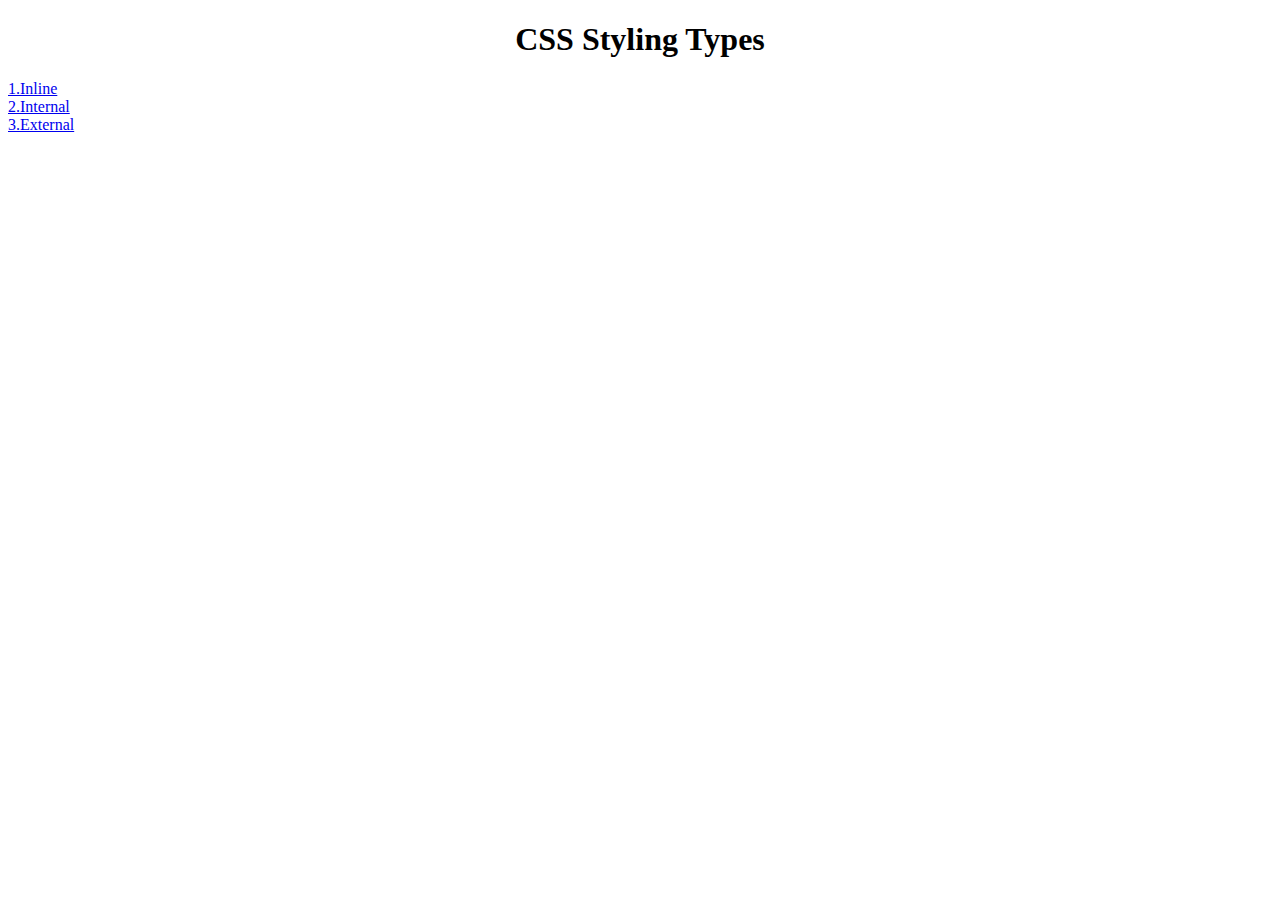
<file: index.html>
<!DOCTYPE html>
<html lang="en">
<head>
    <meta charset="UTF-8">
    <meta name="viewport" content="width=device-width, initial-scale=1.0">
    <title>Document</title>
</head>
<body>
<center>
    <h1>CSS Styling Types</h1>
</center>
    <a href="./css styling types/inline.html">1.Inline </a>
    <br>
    <a href="./css styling types/internal.html">2.Internal </a>
    <br>
    <a href="./css styling types/external.html">3.External</a>
</body>
</html>
</file>
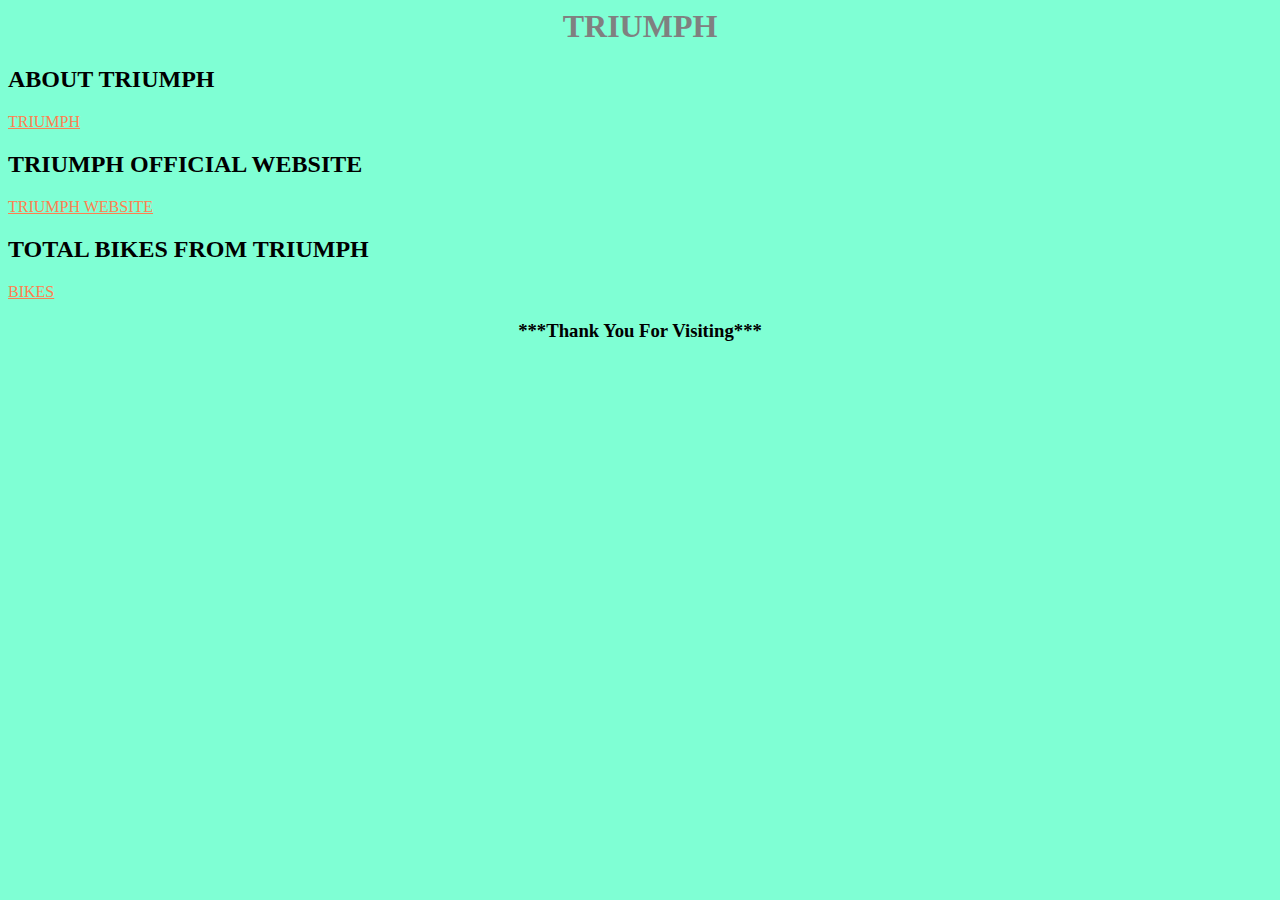
<file: css styling types/external.html>
<html>
<head>
    <meta charset="UTF-8">
    <meta name="viewport" content="width=device-width, initial-scale=1.0">
    <title>External css styling</title>
    <link rel="stylesheet" href="./external.css">
<title>TRIUMPH</title>
</head>
<body>
<center>
<h1>TRIUMPH<h1>
</center>
<h2>ABOUT TRIUMPH</h2>
<a href="https://en.wikipedia.org/wiki/Triumph_Motorcycles_Ltd">TRIUMPH</a>
<h2>TRIUMPH OFFICIAL WEBSITE</h2>
<a href="https://www.triumphmotorcycles.in/">TRIUMPH WEBSITE</a>
<h2>TOTAL BIKES FROM TRIUMPH</h2>
<a href="https://www.autox.com/new-bikes/triumph/#:~:text=Triumph%20bikes%20price%20starts%20at,tag%20of%20%E2%82%B9%2021.4%20Lakh.">BIKES</a>
<center>
<h3>***Thank You For Visiting***</h3>
</center>
</body>
</html>
</file>
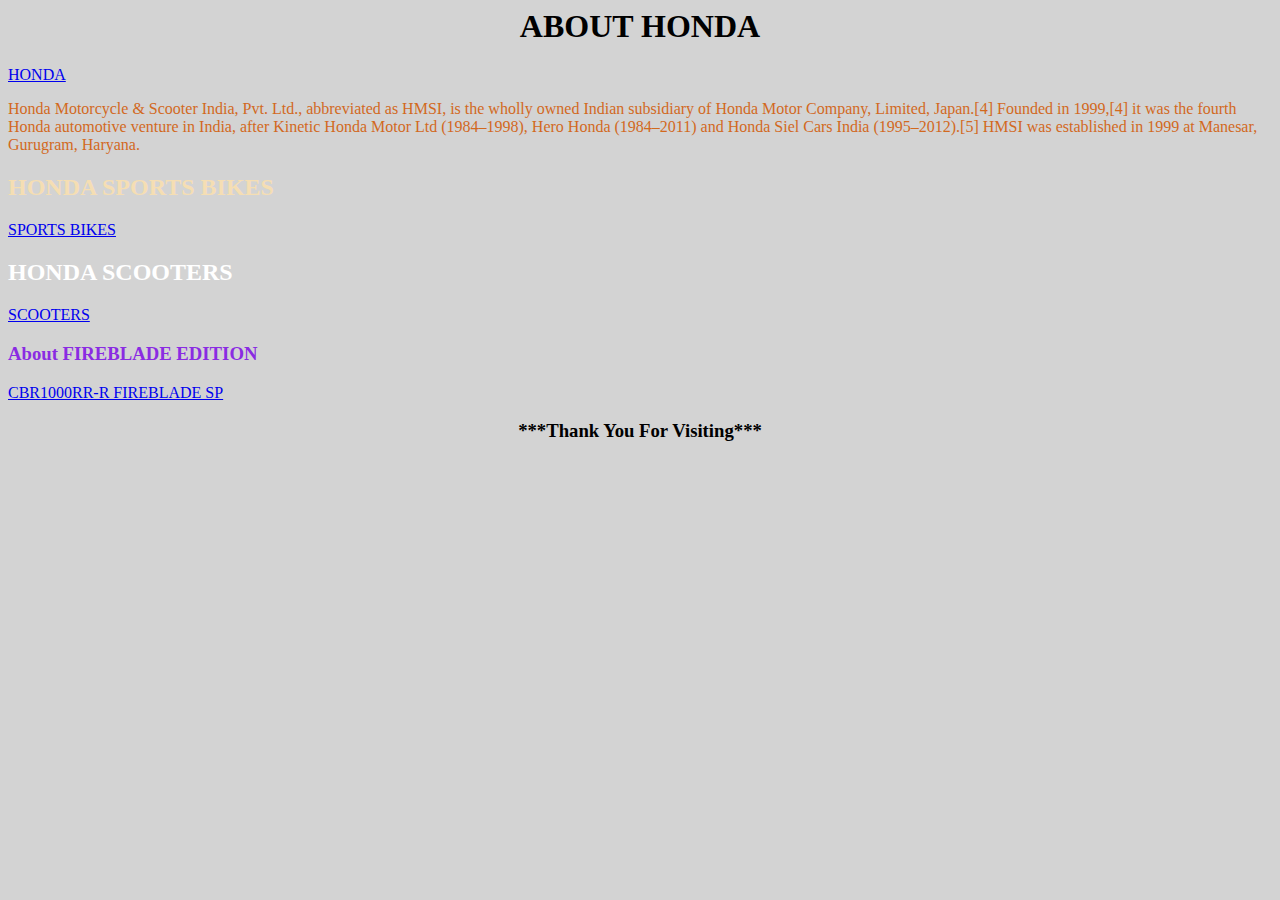
<file: css styling types/inline.html>
<html>
<head>
 <meta charset="UTF-8">
 <meta name="viewport" content="width=device-width, initial-scale=1.0">
 <title>inline css styling</title>
</html>

<body style="background-color: lightgray ;">
<center>
<h1>ABOUT HONDA<h1>
</center>
<a href="https://en.wikipedia.org/wiki/Honda_Motorcycle_and_Scooter_India">HONDA</a>
<p style="color:chocolate;">Honda Motorcycle & Scooter India, Pvt. Ltd., abbreviated as HMSI, is the wholly owned Indian subsidiary of Honda Motor Company, Limited, Japan.[4] Founded in 1999,[4] it was the fourth Honda automotive venture in India, after Kinetic Honda Motor Ltd (1984–1998), Hero Honda (1984–2011) and Honda Siel Cars India (1995–2012).[5] HMSI was established in 1999 at Manesar, Gurugram, Haryana.</p>
<h2 style="color: wheat;">HONDA SPORTS BIKES</h2>
<a href="https://powersports.honda.com/motorcycle/sport">SPORTS BIKES</a>
<h2 style="color: white;">HONDA SCOOTERS</h2>
<a href="https://www.honda2wheelersindia.com/products/scooter">SCOOTERS</a>
<h3 style="color: blueviolet;">About FIREBLADE EDITION</h3>
<a href="https://www.honda.co.uk/motorcycles/range/super-sport/cbr1000rr-r-fireblade-sp/overview.html">CBR1000RR-R FIREBLADE SP</a>
<center>
<h3>***Thank You For Visiting***</h3>
</center>
</body>
</html>
</file>
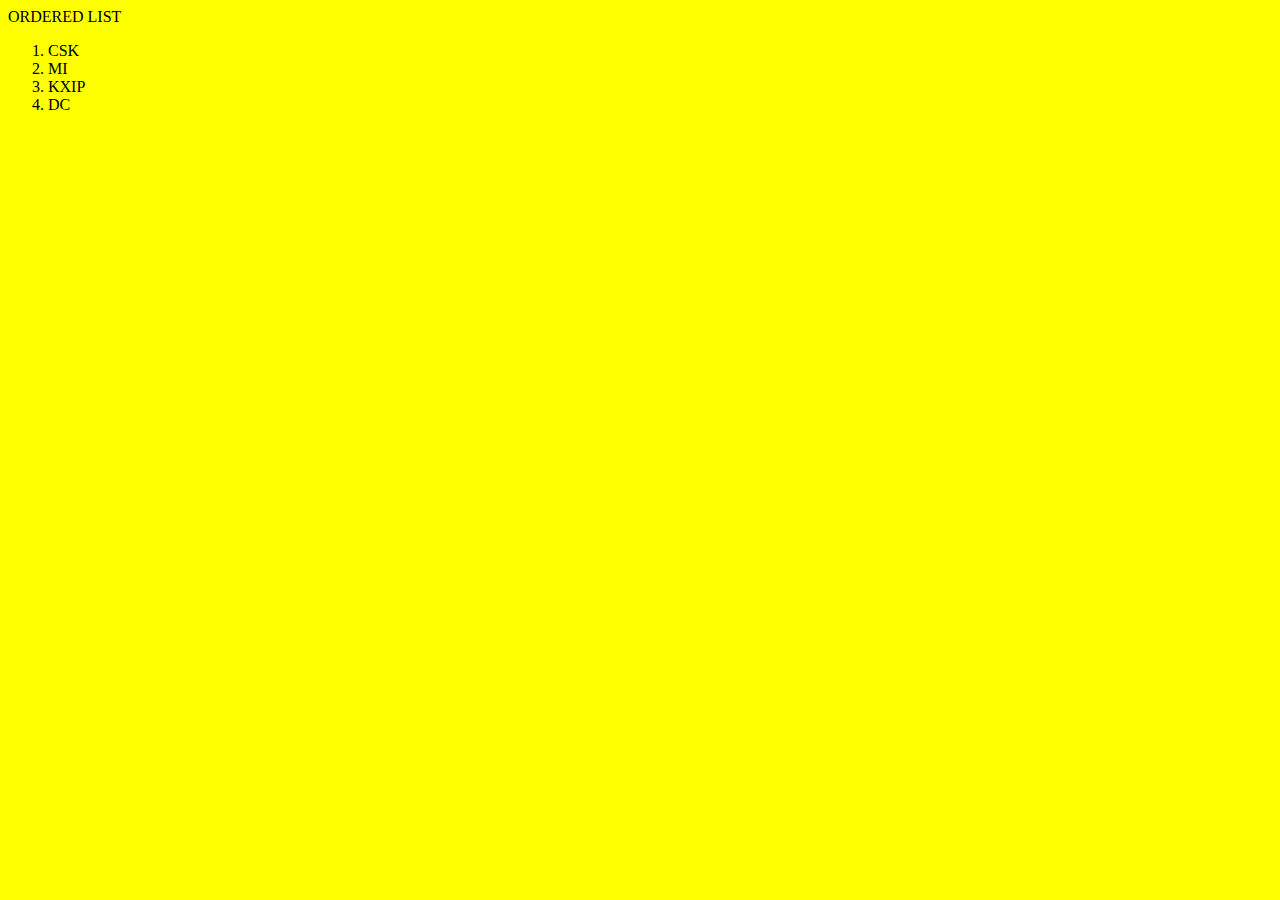
<file: css styling types/internal.html>
<html>
<head>
    <meta charset="UTF-8">
    <meta name="viewport" content="width=device-width, initial-scale=1.0">
    <title>internal css styling</title>
    <style>
        pre{
            color: white;
            font-size: 30px;
        }
        body
        {
            background-color:yellow;
        }
    </style>
</head>
<body>ORDERED LIST</body>
<ol>
<li>CSK</li>
<li>MI</li>
<li>KXIP</li>
<li>DC</li>
</ol>
</html>
</file>
<file: css styling types/external.css>
body
{
    background-color: aquamarine;
}
h1{
    color:grey;
}
p{
    color: bisque;
}
a{
    color:coral;
}
</file>
